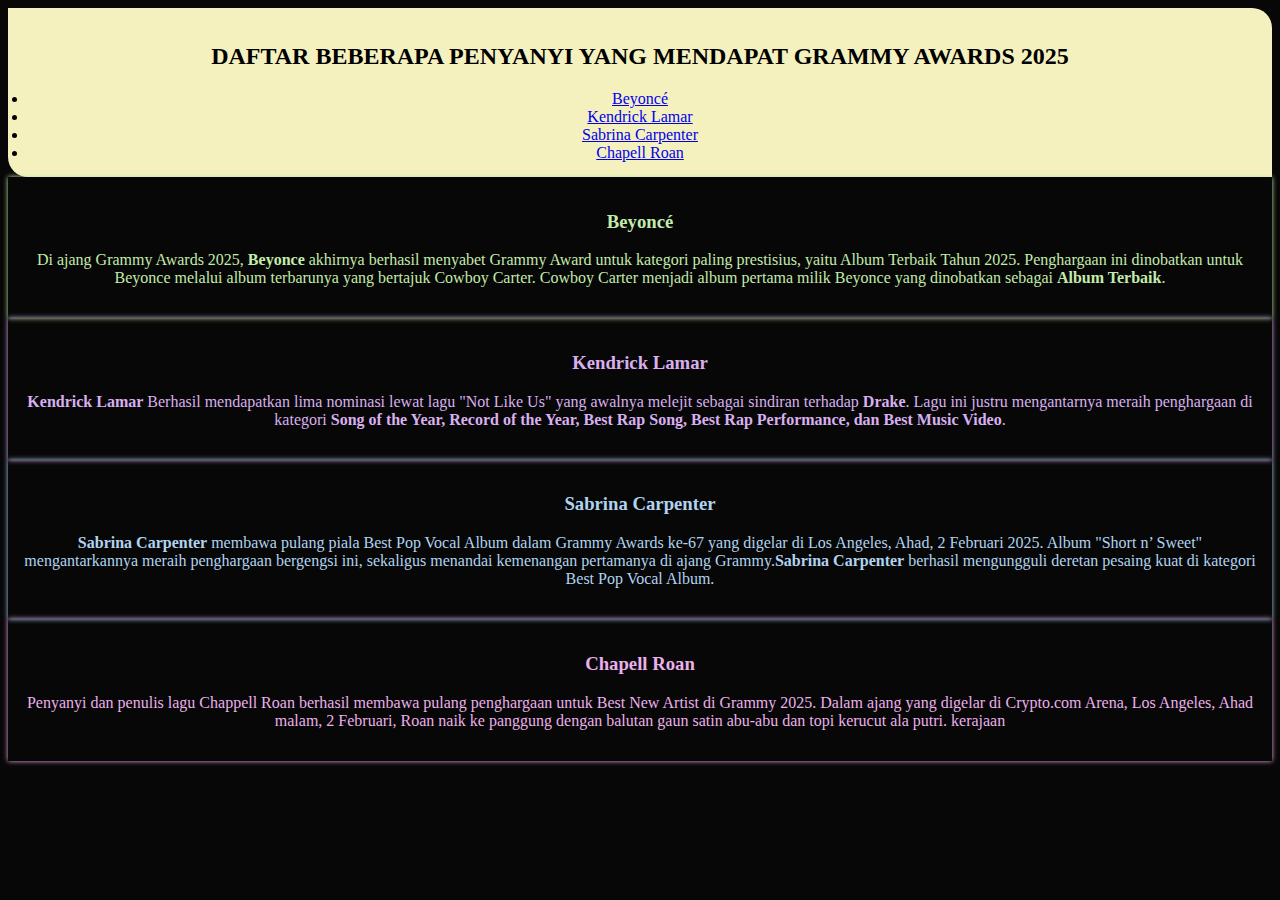
<file: tanamanhias.html>
<!DOCTYPE html>
<html>
    <head>
        <title>Daftar Penyanyi yang Mendapat Grammy Awwards</title>
        <style>
            body{ 
                background-color: rgba(0, 0, 0, 0.973);
            }
            img{
                width: 250px;
            }
            header{
                background-color: rgb(245, 241, 190);
                border-radius: 0px 20px 0px 20px;
                text-align: center;
                padding: 15px 20px;
            }
            h2.judul{
                color: rgb(0, 0, 0);
            }
            section.beyoncé{
                color: rgb(195, 235, 171);
                box-shadow: 0px 0px 5px;
                text-align: center;
                padding: 15px 15px;
            }
            section.kendricklamar{
                color: rgb(216, 176, 240);
                box-shadow: 0px 0px 5px;
                text-align: center;
                padding: 15px 15px;
            }
            section.sabrinacarpenter{
                color: rgb(176, 211, 240);
                box-shadow: 0px 0px 5px;
                text-align: center;
                padding: 15px 15px;
            }
            section.chapellroan{
                color: rgb(235, 176, 235);
                box-shadow: 0px 0px 5px;
                text-align: center;
                padding: 15px 15px;
            }
        </style>
    </head>
    <body>
        <header> 
            <h2 class="judul">DAFTAR BEBERAPA PENYANYI YANG MENDAPAT GRAMMY AWARDS 2025</h2>
            <nav>
                <li><a href="#beyoncé">Beyoncé</a></li>
                <li><a href="#kendricklamar">Kendrick Lamar</a></li>
                <li><a href="#sabrinacarpenter">Sabrina Carpenter</a></li>
                <li><a href="#chapellroan">Chapell Roan</a></li>
            </nav>
        </header>
        <section class="beyoncé">
        <section.beyoncé>
            <h3> Beyoncé </h3>
            <P>
         Di ajang Grammy Awards 2025, <b>Beyonce</b> akhirnya berhasil menyabet Grammy Award untuk kategori paling prestisius, yaitu Album Terbaik Tahun 2025. Penghargaan ini dinobatkan untuk Beyonce melalui album terbarunya yang bertajuk Cowboy Carter. Cowboy Carter menjadi album pertama milik Beyonce yang dinobatkan sebagai <b>Album Terbaik</b>.
         </section.beyoncé>
         </P>
        </section> 
        <section class="kendricklamar">
        <section.kendricklamar>
             <h3> Kendrick Lamar </h3>
             <p>
         <b>Kendrick Lamar</b> Berhasil mendapatkan lima nominasi lewat lagu "Not Like Us" yang awalnya melejit sebagai sindiran terhadap <b>Drake</b>. Lagu ini justru mengantarnya meraih penghargaan di kategori <b>Song of the Year, Record of the Year, Best Rap Song, Best Rap Performance, dan Best Music Video</b>.
         </section.kendricklamar>
         </p>
        </section>
         <section class="sabrinacarpenter">
         <section.sabrinacarpenter>
             <h3> Sabrina Carpenter </h3>
             <p>
        <b>Sabrina Carpenter</b> membawa pulang piala Best Pop Vocal Album dalam Grammy Awards ke-67 yang digelar di Los Angeles, Ahad, 2 Februari 2025. Album "Short n’ Sweet" mengantarkannya meraih penghargaan bergengsi ini, sekaligus menandai kemenangan pertamanya di ajang Grammy.<b>Sabrina Carpenter</b> berhasil mengungguli deretan pesaing kuat di kategori Best Pop Vocal Album.
        </section.sabrinacarpenter>
         </p>
        </section>
        <section class="chapellroan">
        <section.chapellroan>
             <h3> Chapell Roan </h3>
             <p>
        Penyanyi dan penulis lagu Chappell Roan berhasil membawa pulang penghargaan untuk Best New Artist di Grammy 2025. Dalam ajang yang digelar di Crypto.com Arena, Los Angeles, Ahad malam, 2 Februari, Roan naik ke panggung dengan balutan gaun satin abu-abu dan topi kerucut ala putri. kerajaan
         </section.chapellroan>
         </p>
        </section>
    </body>
</html>
</file>
